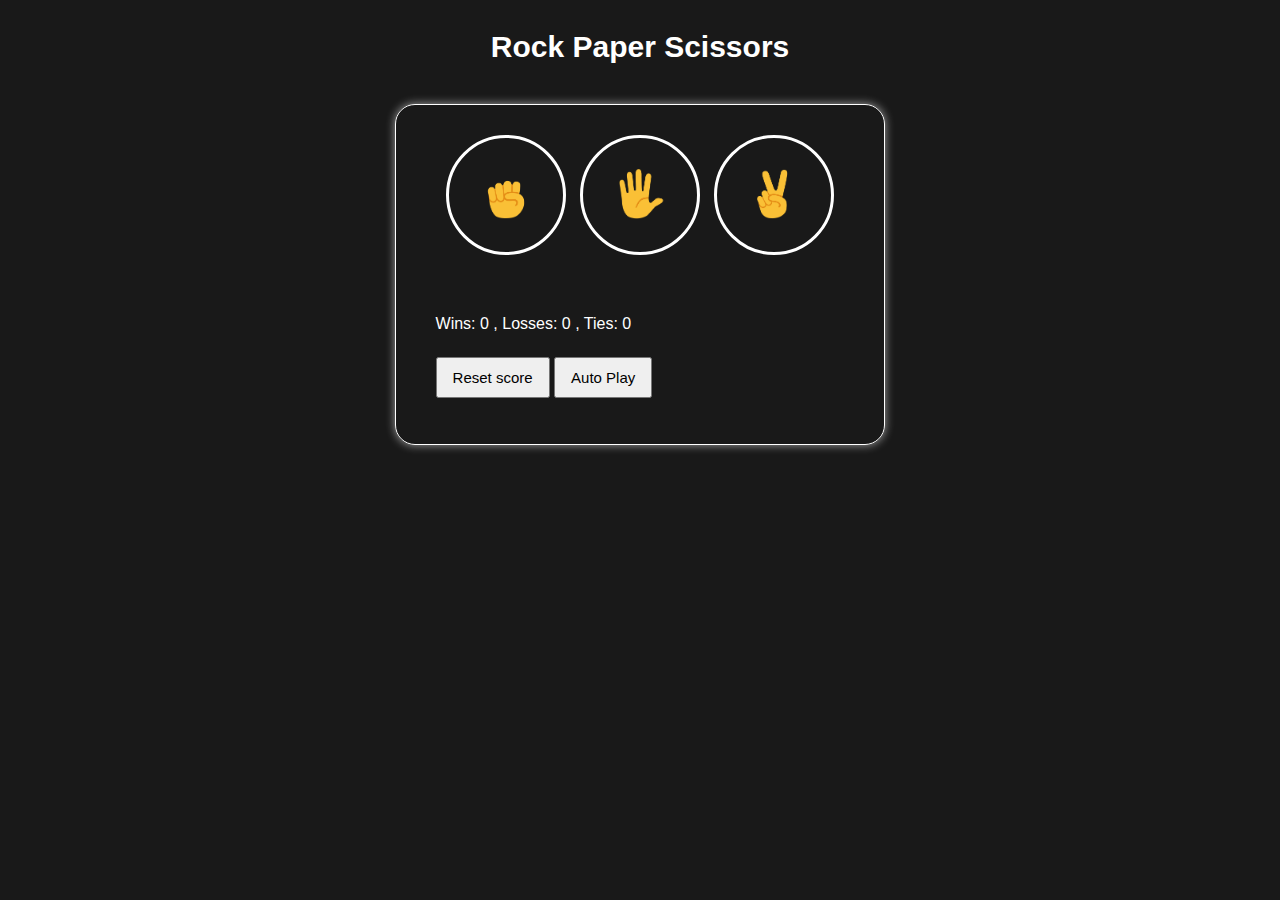
<file: index.html>
<!DOCTYPE html>
<head>
    <title>Rock Paper Game</title>
    <link href="rps.css" rel="stylesheet">
</head>
<body>
    <div class="rps-output">
        <p class="title">Rock Paper Scissors</p>
        <div class="rps">
    
            <button  
            class="image-button rock"><img src="images/rock-emoji.png " class="image"></button>  
    
            <button 
            class="image-button paper"><img src="images/paper-emoji.png" class="image"></button>  
    
            <button 
            class="image-button scissors"><img src="images/scissors-emoji.png" class="image"></button>
    
            <p class="result"></p>
            <p class="display"></p>
            <p class="score s-button" ></p>
    
            <button  class="reset-button reset">Reset score</button>  
    
            <button  class="reset-button auto autoplay">Auto Play</button>  
    
            <p class="confirm"></p>
        </div>
    </div>
    


    <script src="rps.js"></script>


    
</body>
</html>
</file>
<file: rps.css>
body{
    background-color: rgb(25, 25, 25);
    color: white;
    font-family: arial;
}
.rps-output{
    text-align:center;
}
.rps{
    border: 1px solid white;
    margin-top: 10px;
    border-radius: 20px;
    box-shadow: 0px 0px 10px rgba(255,255,255,0.6);
    height: auto;
    display: inline-block;
    text-align: start;
    padding:30px 50px 30px 40px;
}
.title{
    font-weight: bold;
    font-size: 30px;
}
.image{
    height: 50px;
}
.image-button{
    background-color: transparent;
    border: 3px solid white;
    height: 120px;
    width: 120px;
    border-radius: 60px;
    margin-left: 10px;
}
.result{
    font-weight: bold;
    font-size: 25px;
    margin-top: 50px;
}
.s-button{
    margin-top: 60px;
}
.reset-button{
    padding: 10px 15px;
    font-size: 15px;
    margin-top: 8px;
    cursor: pointer;
}
</file>
